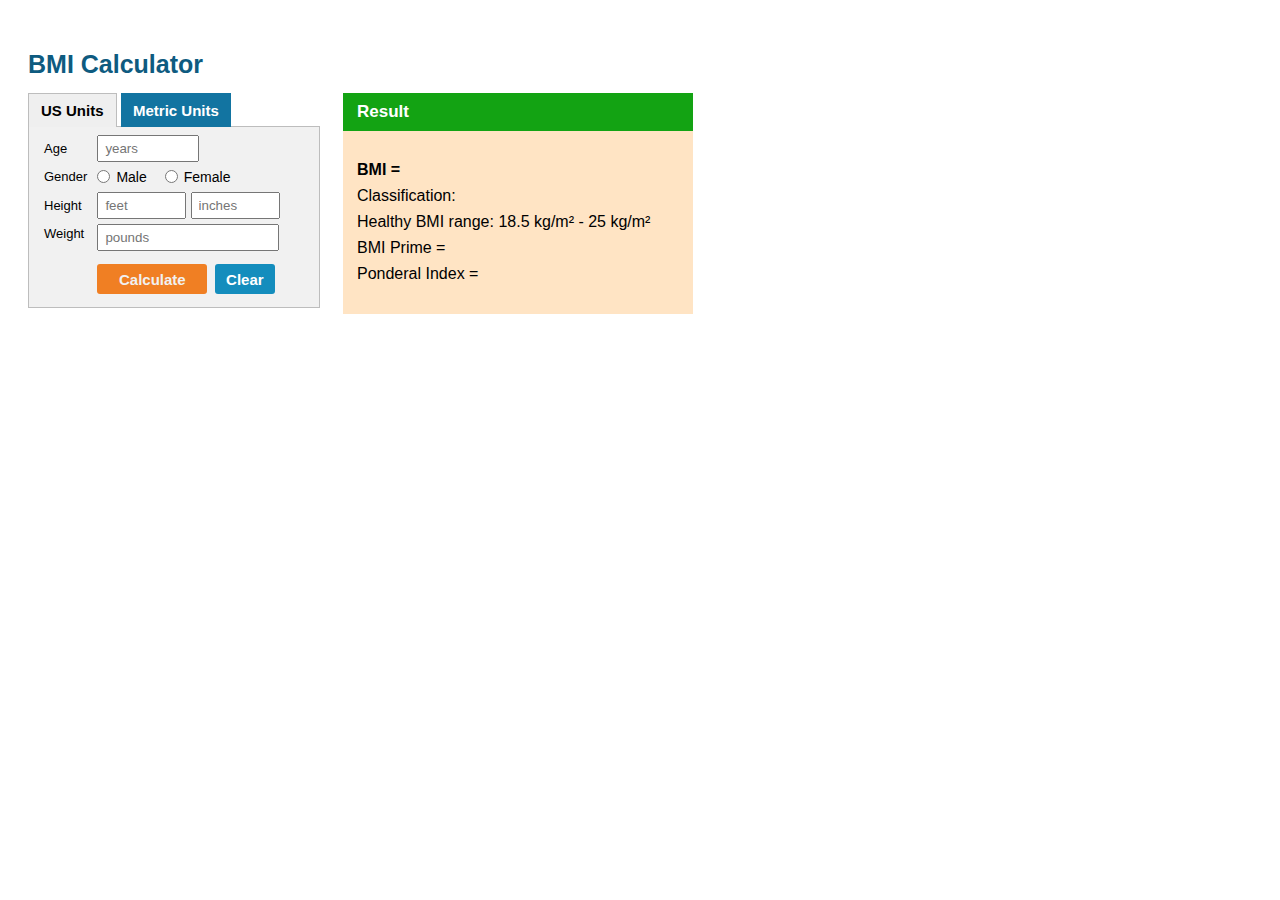
<file: index.html>
<!DOCTYPE html>
<html lang="en">
<head>
  <meta charset="UTF-8">
  <meta name="viewport" content="width=device-width, initial-scale=1.0">
  <title>BMI Calculator</title>
  <link rel="stylesheet" href="BMI-style.css">
</head>
<body>
  <p class="title-of-calculator">BMI Calculator</p>
  <div class="grid-sections">
    <div class="bmi-calculator-grid">
      <div class="up-section">
        <button class="us-units js-us-units-button">US Units</button>
        <button class="metric-units js-metric-units-button">Metric Units</button>
      </div>
      <div class="main-section">
        <div class="paragraphs">
          <p class="age-text js-age-text">Age</p>
          <p class="gender-text">Gender</p>
          <p class="height-text">Height</p>
          <p class="weight-text">Weight</p>
        </div>
        <div>
          <div>
            <input class="age-input js-age-inputs" type="text" placeholder="years">
            <div class="error-age js-error-age"></div>
          </div>
          <div class="gender-section">
            <input class="male-input" id="Male" name="Gender" type="radio" value="Male">
            <p class="male-text">
              Male
            </p>
            <input class="female-input" id="Female" name="Gender" type="radio" value="Female">
            <p class="female-text">
              Female
            </p>
          </div>
          
          <div class="js-units units">
            <div class="js-height-inputs us-height-inputs">
              <div>
                <input class="height-feet-input js-feet-inputs" type="text" placeholder="feet">
                <div class="error-feet js-error-feet"></div>
              </div>
              <div>
                <input class="height-inches-input js-inches-inputs" type="text" placeholder="inches">
                <div class="error-inches js-error-inches"></div>
              </div> 
            </div>
            <div>
              <input class="js-weight weight-pounds-input js-pounds-inputs" type="text" placeholder="pounds">
              <div class="error-pounds js-error-pounds"></div>
            </div>
          </div>
          
          <div class="down-buttons">
            <button class="calculator-button js-calculator-button">Calculate</button>
            <button class="clear-button js-clear-button">Clear</button>
          </div>
        </div>
      </div>
    </div>
    <div class="resuls-grid">
      <p class="result-text">Result</p>
      <div class="results-texts">
        <p class="bmi-result-text">BMI = <span class="js-bmi-result"></span></p>
        <p class="classification-text">Classification: <span class="js-classification-result"></span></p>
        <p class="healthy-bmi-range">Healthy BMI range: 18.5 kg/m² - 25 kg/m²</p>
        <p class="bmi-prime-text">BMI Prime = <span class="js-BMI-prime-result"></span></p>
        <p class="ponderal-index-text">Ponderal Index = <span class="js-ponderal-index-result"></span></p>
      </div>
    </div>
  </div>

  
  
  <script src="BMI-script copy.js"></script>
</body>
</html>
</file>
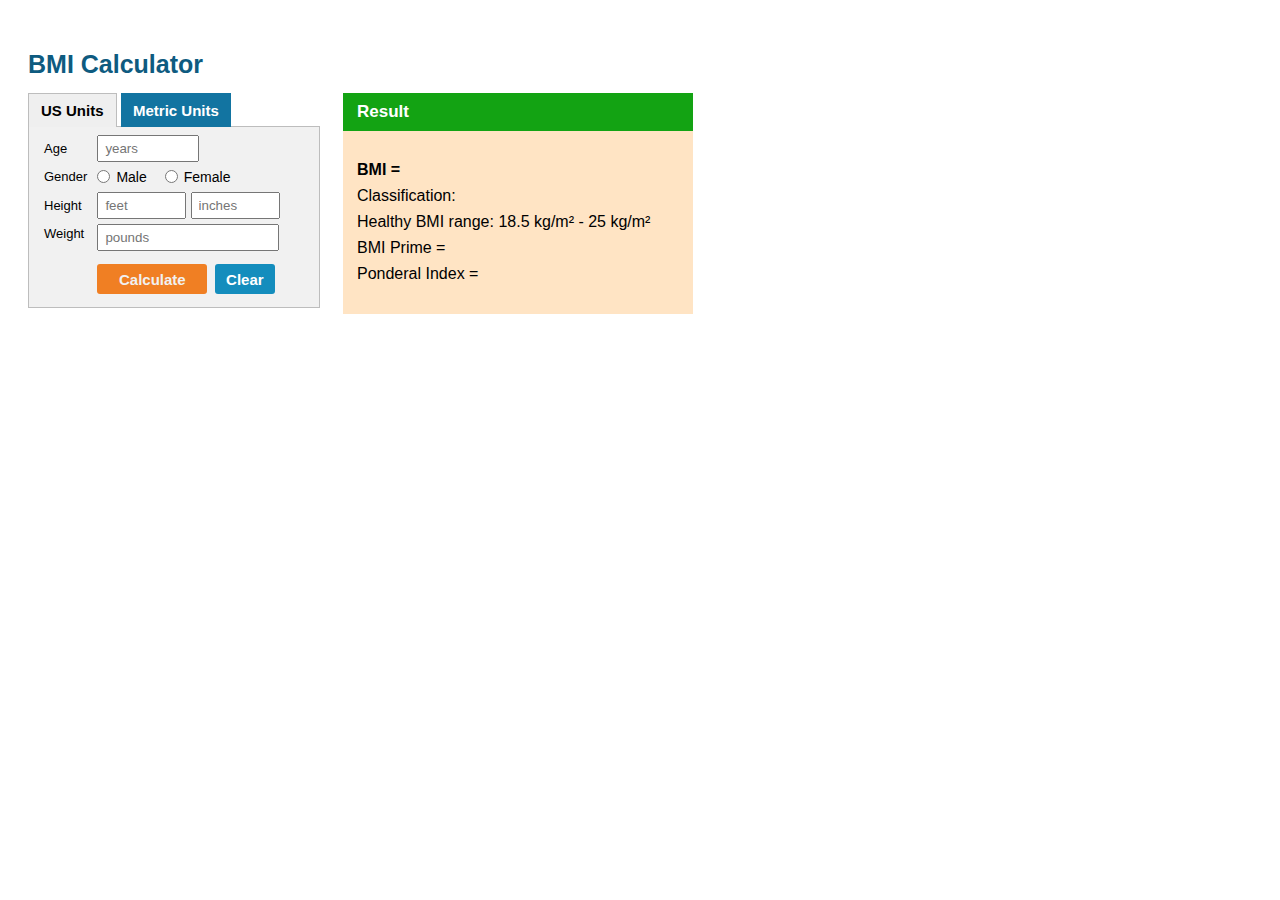
<file: BMI.html>
<!DOCTYPE html>
<html lang="en">
<head>
  <meta charset="UTF-8">
  <meta name="viewport" content="width=device-width, initial-scale=1.0">
  <title>BMI Calculator</title>
  <link rel="stylesheet" href="BMI-style.css">
</head>
<body>
  <p class="title-of-calculator">BMI Calculator</p>
  <div class="grid-sections">
    <div class="bmi-calculator-grid">
      <div class="up-section">
        <button class="us-units js-us-units-button">US Units</button>
        <button class="metric-units js-metric-units-button">Metric Units</button>
      </div>
      <div class="main-section">
        <div class="paragraphs">
          <p class="age-text js-age-text">Age</p>
          <p class="gender-text">Gender</p>
          <p class="height-text">Height</p>
          <p class="weight-text">Weight</p>
        </div>
        <div>
          <div>
            <input class="age-input js-age-inputs" type="text" placeholder="years">
            <div class="error-age js-error-age"></div>
          </div>
          <div class="gender-section">
            <input class="male-input" id="Male" name="Gender" type="radio" value="Male">
            <p class="male-text">
              Male
            </p>
            <input class="female-input" id="Female" name="Gender" type="radio" value="Female">
            <p class="female-text">
              Female
            </p>
          </div>
          
          <div class="js-units units">
            <div class="js-height-inputs us-height-inputs">
              <div>
                <input class="height-feet-input js-feet-inputs" type="text" placeholder="feet">
                <div class="error-feet js-error-feet"></div>
              </div>
              <div>
                <input class="height-inches-input js-inches-inputs" type="text" placeholder="inches">
                <div class="error-inches js-error-inches"></div>
              </div> 
            </div>
            <div>
              <input class="js-weight weight-pounds-input js-pounds-inputs" type="text" placeholder="pounds">
              <div class="error-pounds js-error-pounds"></div>
            </div>
          </div>
          
          <div class="down-buttons">
            <button class="calculator-button js-calculator-button">Calculate</button>
            <button class="clear-button js-clear-button">Clear</button>
          </div>
        </div>
      </div>
    </div>
    <div class="resuls-grid">
      <p class="result-text">Result</p>
      <div class="results-texts">
        <p class="bmi-result-text">BMI = <span class="js-bmi-result"></span></p>
        <p class="classification-text">Classification: <span class="js-classification-result"></span></p>
        <p class="healthy-bmi-range">Healthy BMI range: 18.5 kg/m² - 25 kg/m²</p>
        <p class="bmi-prime-text">BMI Prime = <span class="js-BMI-prime-result"></span></p>
        <p class="ponderal-index-text">Ponderal Index = <span class="js-ponderal-index-result"></span></p>
      </div>
    </div>
  </div>

  
  
  <script src="BMI-script copy.js"></script>
</body>
</html>
</file>
<file: BMI-style.css>
body {
  font-family: Arial, Helvetica, sans-serif;
}


.title-of-calculator {
  font-size: 25px;
  font-weight: bold;
  color: rgb(14, 91, 128);
  margin-left: 20px;
  margin-top: 50px;
  margin-bottom: 14px;
}


.grid-sections {
  display: grid;
  grid-template-columns: 300px 350px;
  gap: 15px;
  margin-left: 20px;
}


.up-section {
  display: inline-block;
}


.us-units,
.metric-units {
  padding: 8px 12px;
  border: 1px solid rgb(189, 189, 189);
  border-bottom: none;
  font-weight: bold;
  font-size: 15px;
  cursor: pointer;
  margin-bottom: -1px;
}

.unclick-metric-units,
.unclick-us-units {
  padding: 9px 12px;
  padding-bottom: 7.8px;
  background-color: rgb(18, 116, 161);
  color: white;
  border: none;
}

.unclick-metric-units:hover,
.unclick-us-units:hover {
  padding: 8px 11px;
  padding-bottom: 6.8px;
  background-color: rgb(241, 241, 241);
  border: 1px solid rgb(18, 116, 161);
  color: black;
}


p {
  margin: 0;
}

.main-section {
  width: 290px;
  border: 1px solid rgb(189, 189, 189);
  background-color: rgb(241, 241, 241);
  display: flex;
  flex-direction: row;
}

.paragraphs {
  display: flex;
  flex-direction: column;
  margin-right: 10px;
  margin-left: 15px;
}

.age-text,
.gender-text,
.height-text,
.weight-text {
  font-size: 13px;
  margin-top: 13.5px;
}


.age-input {
  margin-top: 8px;
  height: 21px;
  width: 90px;
  padding-left: 6px;
}


.gender-section {
  display: flex;
  flex-direction: row;
}

.male-text,
.female-text {
  display: inline-block;
  margin-right: 18px;
  margin-top: 7px;
}

.male-input,
.female-input {
  margin-left: 0;
  margin-top: 6px;
  margin-right: 6px;
}

.gender-section p {
  font-size: 14px;
}

.us-height-inputs {
  display: flex;
  flex-direction: row;
}

.height-feet-input,
.height-inches-input {
  margin-top: 7px;
  margin-right: 4.2px;
  height: 21px;
  width: 77px;
  padding-left: 6px;
}

.weight-pounds-input,
.weight-kg-input {
  margin-top: 5px;
  height: 21px;
  width: 170px;
  padding-left: 6px;
}

.height-cm-input {
  margin-top: 7px;
  height: 21px;
  width: 170px;
  padding-left: 6px;
}



.down-buttons {
  margin: 13px 0px;
}

.calculator-button {
  height: 30px;
  width: 110px;
  margin-right: 3px;
  background-color: rgb(240, 127, 35);
  border: none;
  border-radius: 3px;
  color: rgb(241, 241, 241);
  font-size: 15px;
  font-weight: 600;
  cursor: pointer;
  transition: background-color 0.2s;
}

.calculator-button:hover {
  background-color: rgb(228, 112, 17);
}

.calculator-button:active {
  opacity: 0.6;
}

.clear-button {
  height: 30px;
  width: 60px;
  background-color: rgb(20, 141, 189);
  border: none;
  border-radius: 3px;
  color: white;
  font-size: 15px;
  font-weight: 600;
  cursor: pointer;
  transition: background-color 0.2s;
}

.clear-button:hover {
  background-color: rgb(14, 84, 112);
}

.clear-button:active {
  opacity: 0.6;
}


.result-text {
  background-color: rgb(19, 163, 19);
  font-size: 17px;
  font-weight: 600;
  color: white;
  padding: 9px 14px;
}

.bmi-result-text,
.classification-text,
.healthy-bmi-range,
.bmi-prime-text,
.ponderal-index-text {
  font-size: 14;
  margin-bottom: 8px;
  padding-left: 14px;
}

.bmi-result-text {
  font-weight: 600;
  padding-top: 30px;
}

.results-texts {
  background-color: bisque;
  height: 183px;
}




.error-age,
.error-inches,
.error-pounds,
.error-feet,
.error-cm,
.error-kg {
  position: absolute;
  margin-top: 4px;
  margin-left: 7px;
}


.error-age-text,
.error-feet-text,
.error-inches-text,
.error-pounds-text,
.error-cm-text,
.error-kg-text {
  font-size: 12px;
  background-color: rgb(238, 195, 202);
  border-radius: 2px;
  padding: 3px 8px;
  position: relative;
}


.error-age-text::after,
.error-feet-text::after,
.error-inches-text::after,
.error-pounds-text::after,
.error-cm-text::after,
.error-kg-text::after {
  content: "";
  position: absolute;
  width: 0;
  height: 0;
  border-bottom: 7px solid rgb(238, 195, 202);
  border-left: 4px solid transparent;
  border-right: 4px solid transparent;
  top: -6px;
}
</file>
